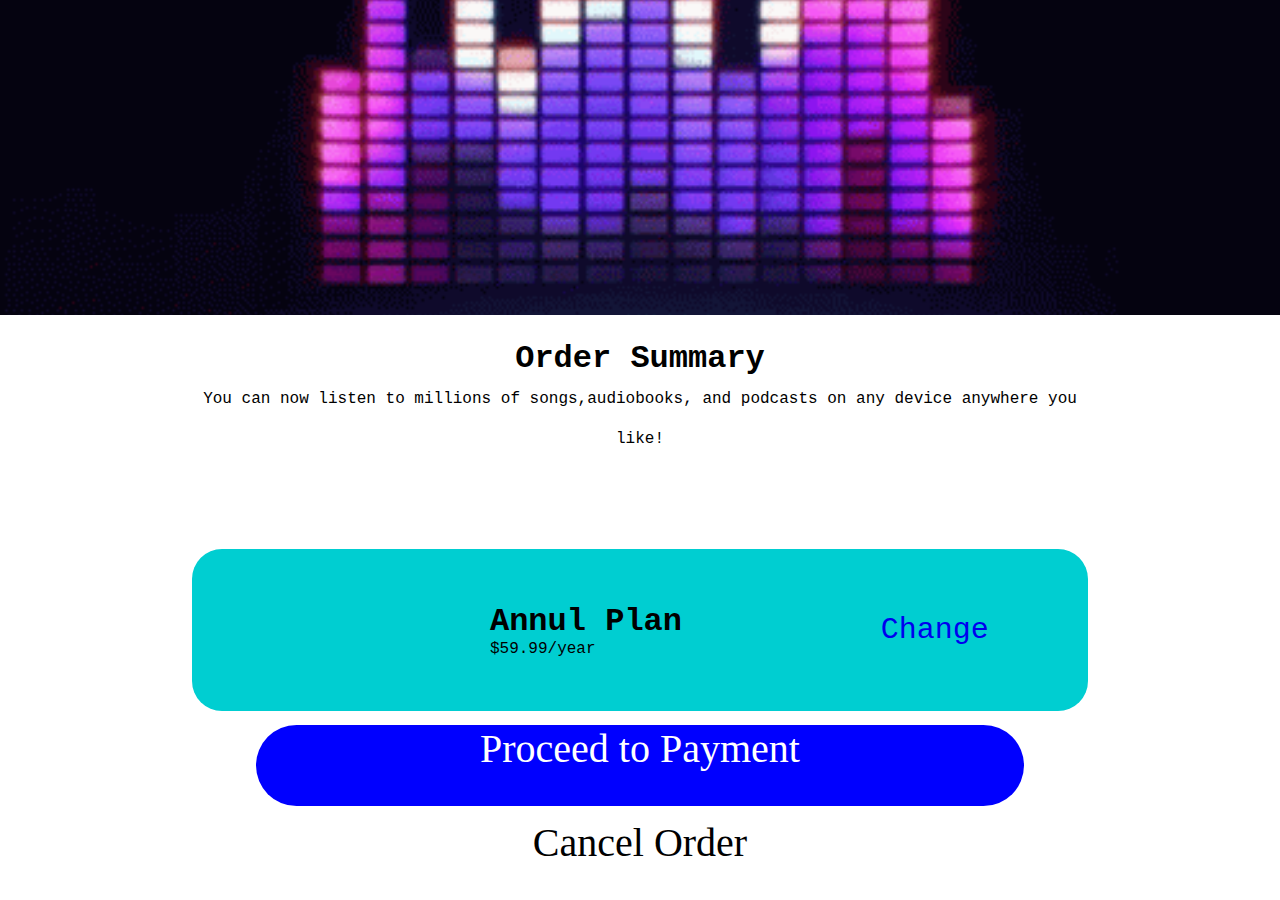
<file: index.html>
<!DOCTYPE html>
<html lang="en">
<head>
    <meta charset="UTF-8">
    <meta name="viewport" content="width=device-width, initial-scale=1.0">
    <title>Document</title>
    <link rel="stylesheet" href="assign-5.css">
    <link rel="stylesheet" href="https://cdnjs.cloudflare.com/ajax/libs/font-awesome/6.4.2/css/all.min.css" integrity="sha512-z3gLpd7yknf1YoNbCzqRKc4qyor8gaKU1qmn+CShxbuBusANI9QpRohGBreCFkKxLhei6S9CQXFEbbKuqLg0DA==" crossorigin="anonymous" referrerpolicy="no-referrer" />
</head>
<body>
    <div class="class1">
    </div>
    <div class="class2"><h1>Order Summary</h1><p>You can now listen to millions of songs,audiobooks, and podcasts on any device anywhere you like!</p></div>
    <div class="class3">
        <span><i class="fa-solid fa-music"></i></span>
        <span><h1>Annul Plan</h1><ins>$59.99/year</ins></span>
        <span><a href="#">Change</a></span>
        
    </div>
    <div class="class4"><p>Proceed to Payment</p></div>
    <div class="class5"><p>Cancel Order </p></div>
</body>
</html>
</file>
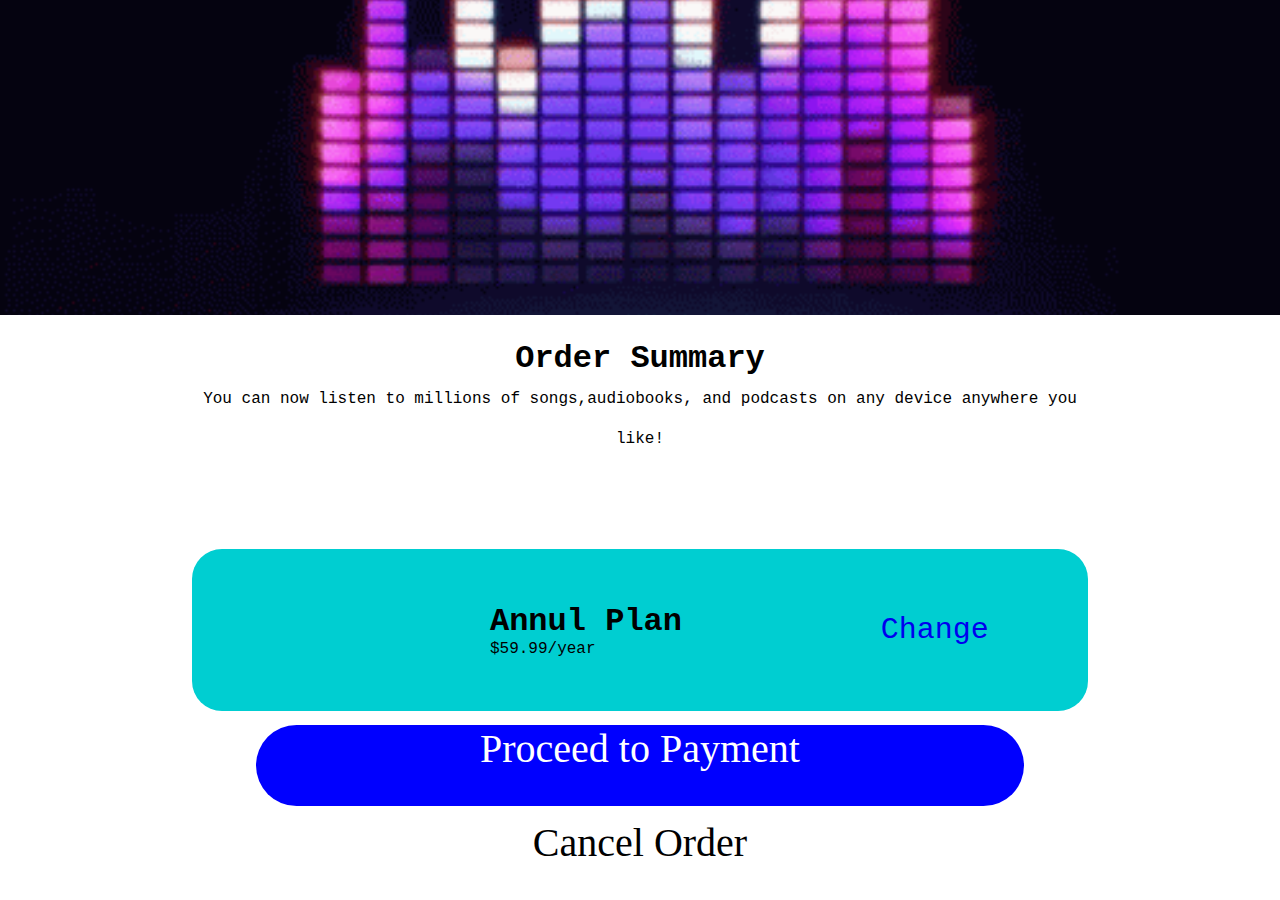
<file: assign-5.html>
<!DOCTYPE html>
<html lang="en">
<head>
    <meta charset="UTF-8">
    <meta name="viewport" content="width=device-width, initial-scale=1.0">
    <title>Document</title>
    <link rel="stylesheet" href="assign-5.css">
    <link rel="stylesheet" href="https://cdnjs.cloudflare.com/ajax/libs/font-awesome/6.4.2/css/all.min.css" integrity="sha512-z3gLpd7yknf1YoNbCzqRKc4qyor8gaKU1qmn+CShxbuBusANI9QpRohGBreCFkKxLhei6S9CQXFEbbKuqLg0DA==" crossorigin="anonymous" referrerpolicy="no-referrer" />
</head>
<body>
    <div class="class1">
    </div>
    <div class="class2"><h1>Order Summary</h1><p>You can now listen to millions of songs,audiobooks, and podcasts on any device anywhere you like!</p></div>
    <div class="class3">
        <span><i class="fa-solid fa-music"></i></span>
        <span><h1>Annul Plan</h1><ins>$59.99/year</ins></span>
        <span><a href="#">Change</a></span>
        
    </div>
    <div class="class4"><p>Proceed to Payment</p></div>
    <div class="class5"><p>Cancel Order </p></div>
</body>
</html>
</file>
<file: assign-5.css>
*{
    margin: 0;
    padding: 0;
    box-sizing: border-box;
}
body{
    width: 100vw;
    height: 100vh;
    display: flex;
    justify-content: center;
    align-items: center;
    flex-direction: column;
    justify-content: space-between;
}
.class1{
    width: 100vw;
    height: 35vh;
    background-image: url(./IMG/music.gif);
    background-repeat: no-repeat;
    background-size: cover;
    background-position: center;
}
.class2{
    width: 70vw;
    height: 23vh;
    text-align: center;
    padding-top: 10px;
    line-height: 40px;
    font-family: 'Courier New', Courier, monospace;
}
.class3{
    width: 70vw;
    height: 18vh;
    display: flex;
    justify-content: space-around;
    align-items: center;
    font-family: 'Courier New', Courier, monospace;
    background-color: darkturquoise;
    border-radius: 30px;
}
i{
    font-size: 40px;
}
a{
    font-size: 30px;
    text-decoration: none;
}
.class4{
    width: 60vw;
    height: 9vh;
    font-size: 40px;
    text-align: center;
    background-color: blue;
    color: white;
    border-radius: 50px;
    padding-top: 0 auto;


}
.class5{
    width: 80vw;
    height: 9vh;
    text-align: center;
    font-size: 40px;
}
ins {
    text-decoration: none;
}
/* mediaQuaries */
@media screen and (max-width:768px) {

    body{
        width: 100vw;
        height: 100vh;
       display: block;
       margin: auto;
    }
    .class1{
        width: 100vw;
        height: 35vh;
    }
    .class2{
        width: 70vw;
        height: 23vh;
        margin: auto;
        text-align: center;
        font-family: 'Courier New', Courier, monospace;
    }
    .class3{
        width: 70vw;
        height: 18vh;
        display: block;
        margin: auto;
        text-align: center;
    }
    i{
        font-size: 40px;
    }
    a{
        font-size: 30px;
        text-decoration: none;
    }
    .class4{
        width: 60vw;
        height: 9vh;
        margin: auto;
        font-size: 40px;
        text-align: center;
      
    
    }
    .class5{
        width: 80vw;
        height: 9vh;
        margin: auto;
        padding: 10px;
        text-align: center;
        font-size: 40px;
    }
    ins {
        text-decoration: none;
    }
    
}
</file>
